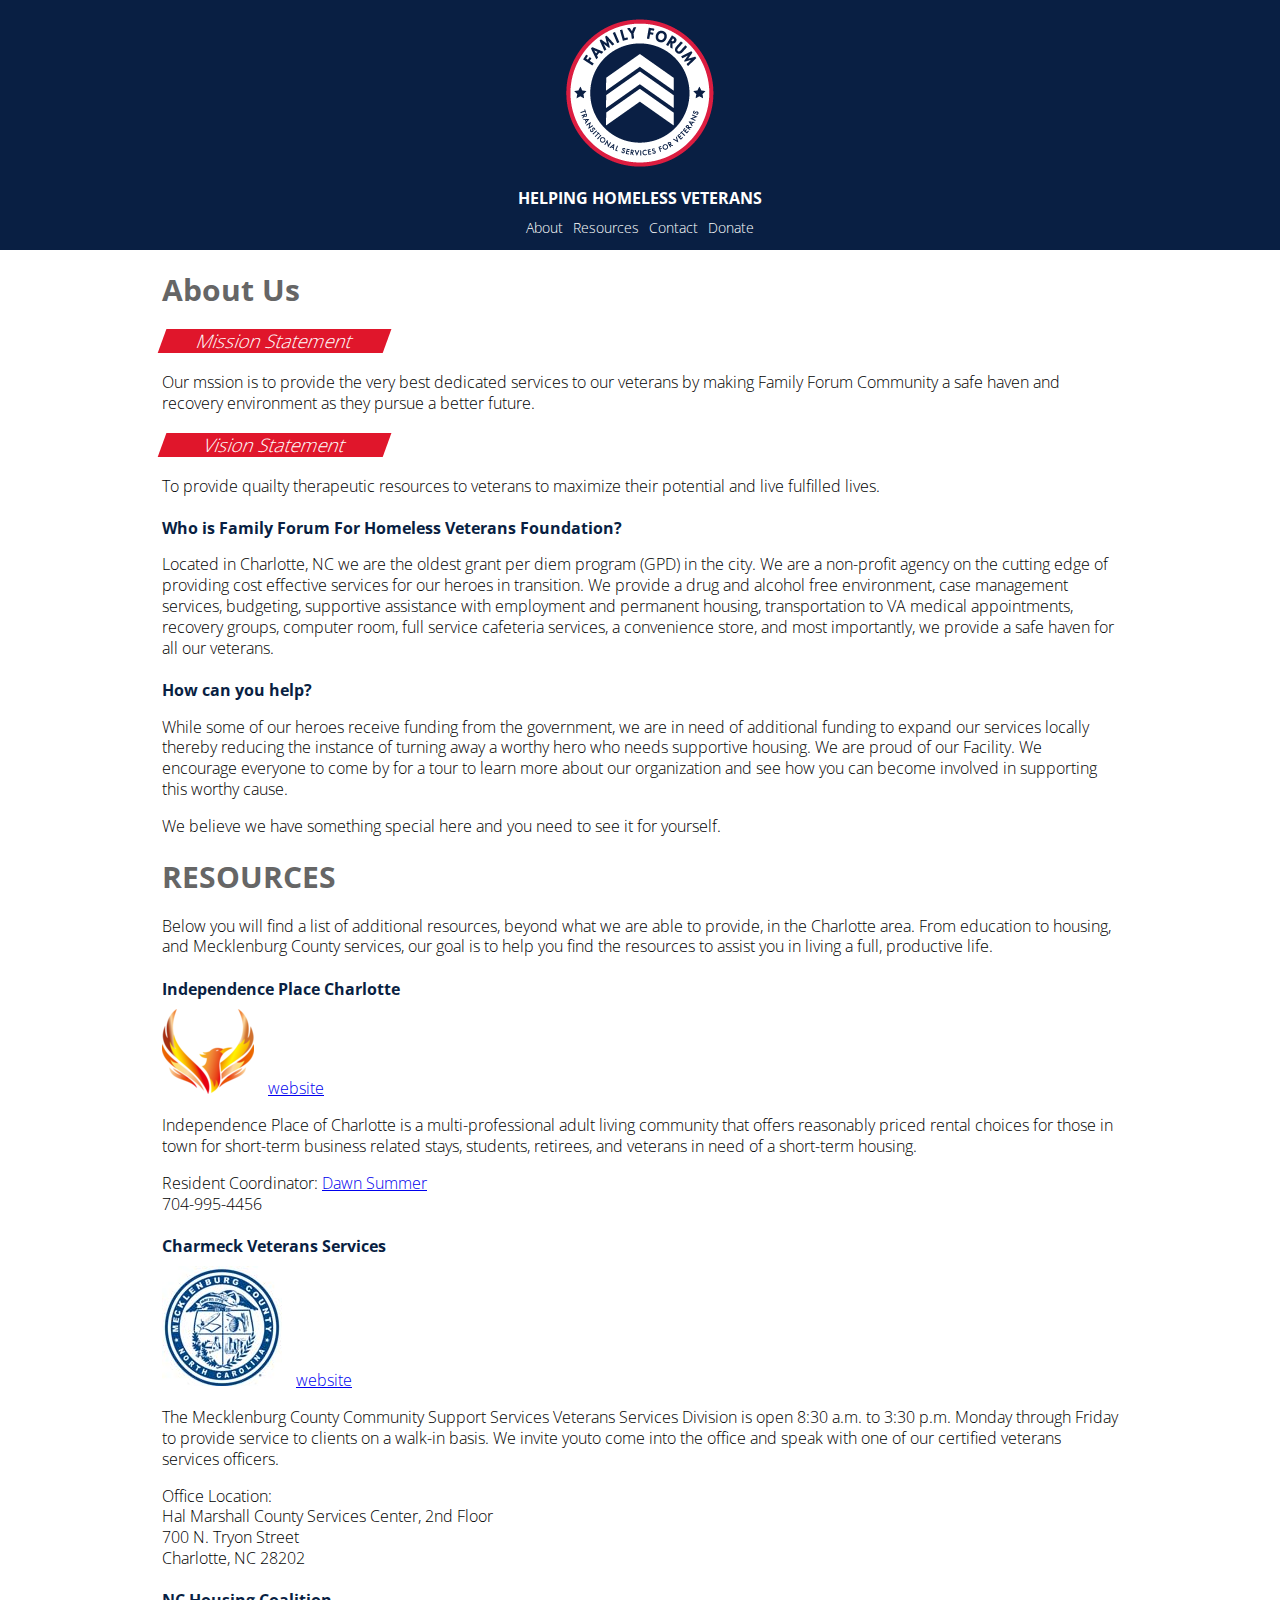
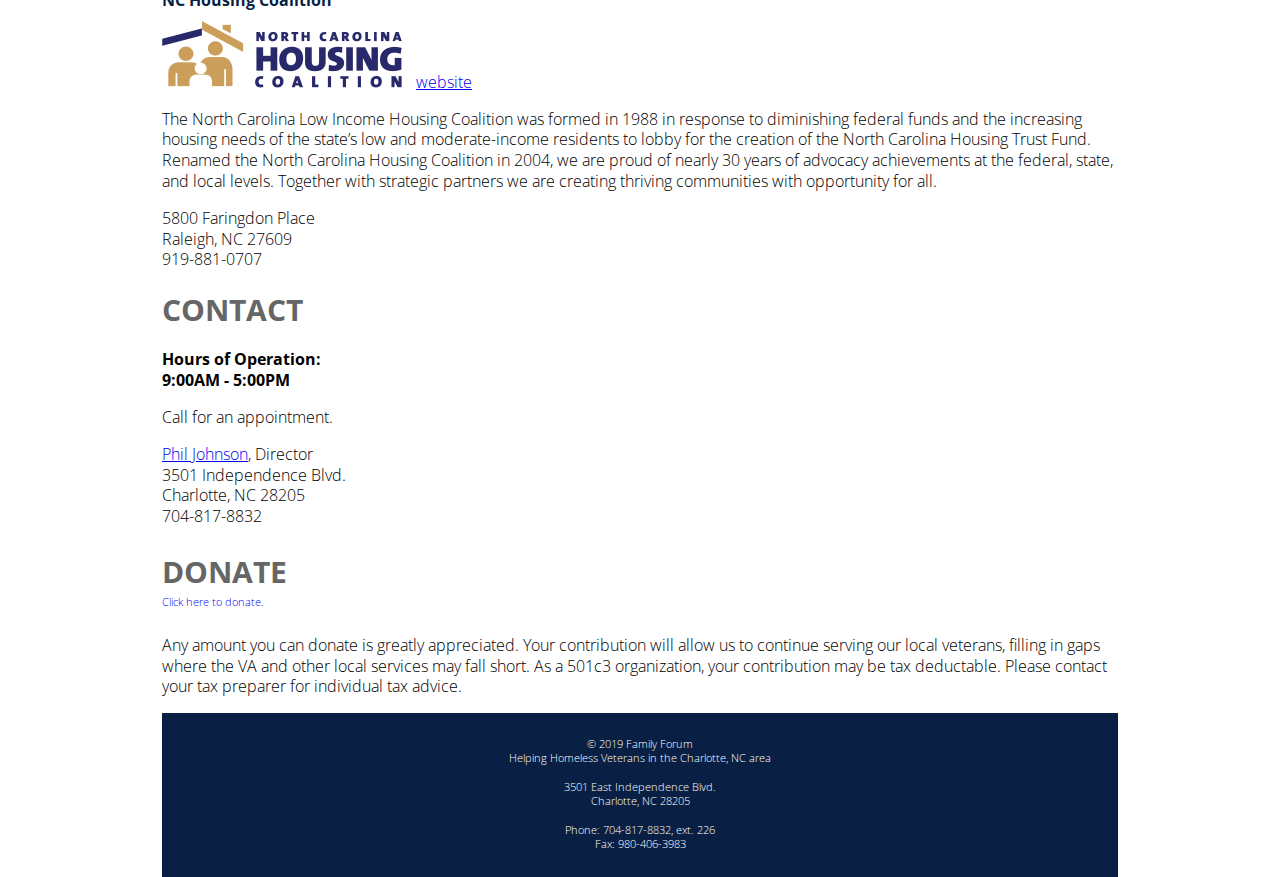
<file: index.html>
<!DOCTYPE html>
<html lang="en">

	<head>
		<meta charset="utf-8">
		<meta http-equiv="X-UA-Compatible" content="IE=edge">
		<meta name="viewport" content="width=device-width, initial-scale=1">
        <meta name = "format-detection" content = "telephone=no">
		<title>Family Forum Charlotte | Helping Homeless Veterans</title>
		
		<link rel="stylesheet" href="css/normalize.css">
		
		<link href="https://fonts.googleapis.com/css?family=Open+Sans:300,400|Open+Sans+Condensed:300,700" rel="stylesheet">
		
		<link rel="stylesheet" href="css/fforum.css">
	</head>


	<body>
	
	<header>
      <img src="images/ff_logo_150.png" id ="home" alt="Family Forum Logo">
      <h4>Helping Homeless Veterans</h4>
			
      <nav class="nav navbar-fixed-top">
        <a class="nav-link active" href="#about">About</a>
        <a class="nav-link" href="#resources">Resources</a>
        <a class="nav-link" href="#contact">Contact</a>
        <a class="nav-link" href="#donate">Donate</a>
      </nav>
				
    </header>
      <div class="container"> <!-- covers entire page -->

      <section class="about">
        <h1 id="about">About Us</h1>

        <h3>Mission Statement</h3>
        <p>Our mssion is to provide the very best dedicated services to our veterans by making Family Forum Community a safe haven and recovery environment as they pursue a better future.</p>

        <h3>Vision Statement</h3>			
        <p>To provide quailty therapeutic resources to veterans to maximize their potential and live fulfilled lives.</p>

        <h4>Who is Family Forum For Homeless Veterans&nbsp;Foundation? </h4>

        <p>Located in Charlotte, NC we are the oldest grant per diem program (GPD) in the city. We are a non-profit agency on the cutting edge of providing cost effective services for our heroes in transition. We provide a drug and alcohol free environment, case management services, budgeting, supportive assistance with employment and permanent housing, transportation to VA medical appointments, recovery groups, computer room, full service cafeteria services, a convenience store, and most importantly, we provide a safe haven for all our veterans.  </p>

        <h4>How can you help?</h4>

        <p>While some of our heroes receive funding from the government, we are in need of additional funding to expand our services locally thereby reducing the instance of turning away a worthy hero who needs supportive housing. We are proud of our Facility. We encourage everyone to come by for a tour to learn more about our organization and see how you can become involved in supporting this worthy cause.  </p>

        <p>We believe we have something special here and you need to see it for yourself. </p>
      </section>		

<!--      flag image-->
      <section class="resources">
        <h1 id="resources">RESOURCES</h1>

        <p>Below you will find a list of additional resources, beyond what we are able to provide, in the Charlotte area.  From education to housing, and Mecklenburg County services, our goal is to help you find the resources to assist you in living a full, productive life. </p>

        <h4>Independence Place Charlotte </h4> 
        <img src="images/independence_place.png" alt="Independence Place Charlotte">
        <a href="https://www.independenceplacecharlotte.com" target="_blank">website</a>
        <p>Independence Place of Charlotte is a multi-professional adult living community that offers reasonably priced rental choices for those in town for short-term business related stays, students, retirees, and veterans in need of a short-term housing.</p>
        
        <p>Resident Coordinator: <a href="mailto:example@email.com">Dawn Summer</a> <br>
        704-995-4456 </p>



        <h4>Charmeck Veterans Services</h4>

        <img src="images/meck_seal_120.jpg" alt="Mecklenburg County Seal"> 
        <a href="https://www.mecknc.gov/CommunitySupportServices/VeteransServices/Pages/default.aspx" target="blank">website</a>

        <p>The Mecklenburg County Community Support Services Veterans Services Division is open 8:30 a.m. to 3:30 p.m. Monday through Friday to provide service to clients on a walk-in basis. We invite youto come into the office and speak with one of our certified veterans services officers. </p>



        <p>
        <span>Office Location:</span><br>
        Hal Marshall County Services Center, 2nd&nbsp;Floor <br>
        700 N. Tryon Street <br>
        Charlotte, NC 28202</p>


        <h4>NC Housing Coalition</h4>
        <img src="images/nchc_Logo.png" alt="North Carolina Housing Coaltion Logo"> <a href="https://nchousing.org" target="_target">website</a>

        <p>The North Carolina Low Income Housing Coalition was formed in 1988 in response to diminishing federal funds and the increasing housing needs of the state’s low and moderate-income residents to lobby for the creation of the North Carolina Housing Trust Fund. Renamed the North Carolina Housing Coalition in 2004, we are proud of nearly 30 years of advocacy achievements at the federal, state, and local levels. Together with strategic partners we are creating thriving communities with opportunity for all.</p>

        <p>5800 Faringdon Place <br>
             Raleigh, NC 27609 <br>
             919-881-0707</p>

      </section>

      

      <section class="contact" >
        <h1 id="contact">CONTACT</h1>

        <h3>Hours of Operation: <br> 9:00AM - 5:00PM</h3>
        <p>Call for an appointment.</p>

        <p><a href="mailto:#">Phil Johnson</a>, Director <br>
        3501 Independence Blvd. <br>
            Charlotte, NC 28205<br>
            704-817-8832</p>
      </section>

      <section class="donate" id="donate">
        <a href="donation.html"><h1> DONATE </h1> 
        <h6>Click here to donate.</h6></a>
        <p>Any amount you can donate is greatly appreciated.  Your contribution will allow us to continue serving our local veterans, filling in gaps where the VA and other local services may fall short. As a 501c3 organization, your contribution may be tax deductable. Please contact your tax preparer for individual tax advice. </p>	
      </section>



    <footer>
      <div class="copyright">
        <h6>&copy; 2019 Family Forum <br>
        Helping Homeless Veterans in the Charlotte, NC area</h6>
        </div>

        <div class="location">
        <h6>3501 East Independence Blvd. <br>
        Charlotte, NC 28205 </h6>
        </div>

        <div class="telephone">
        <h6>Phone: <span>704-817-8832</span>, ext. 226 <br>
        Fax: <span>980-406-3983</span> </h6>
      </div>
    </footer>
      </div>
  </body>
</html>
</file>
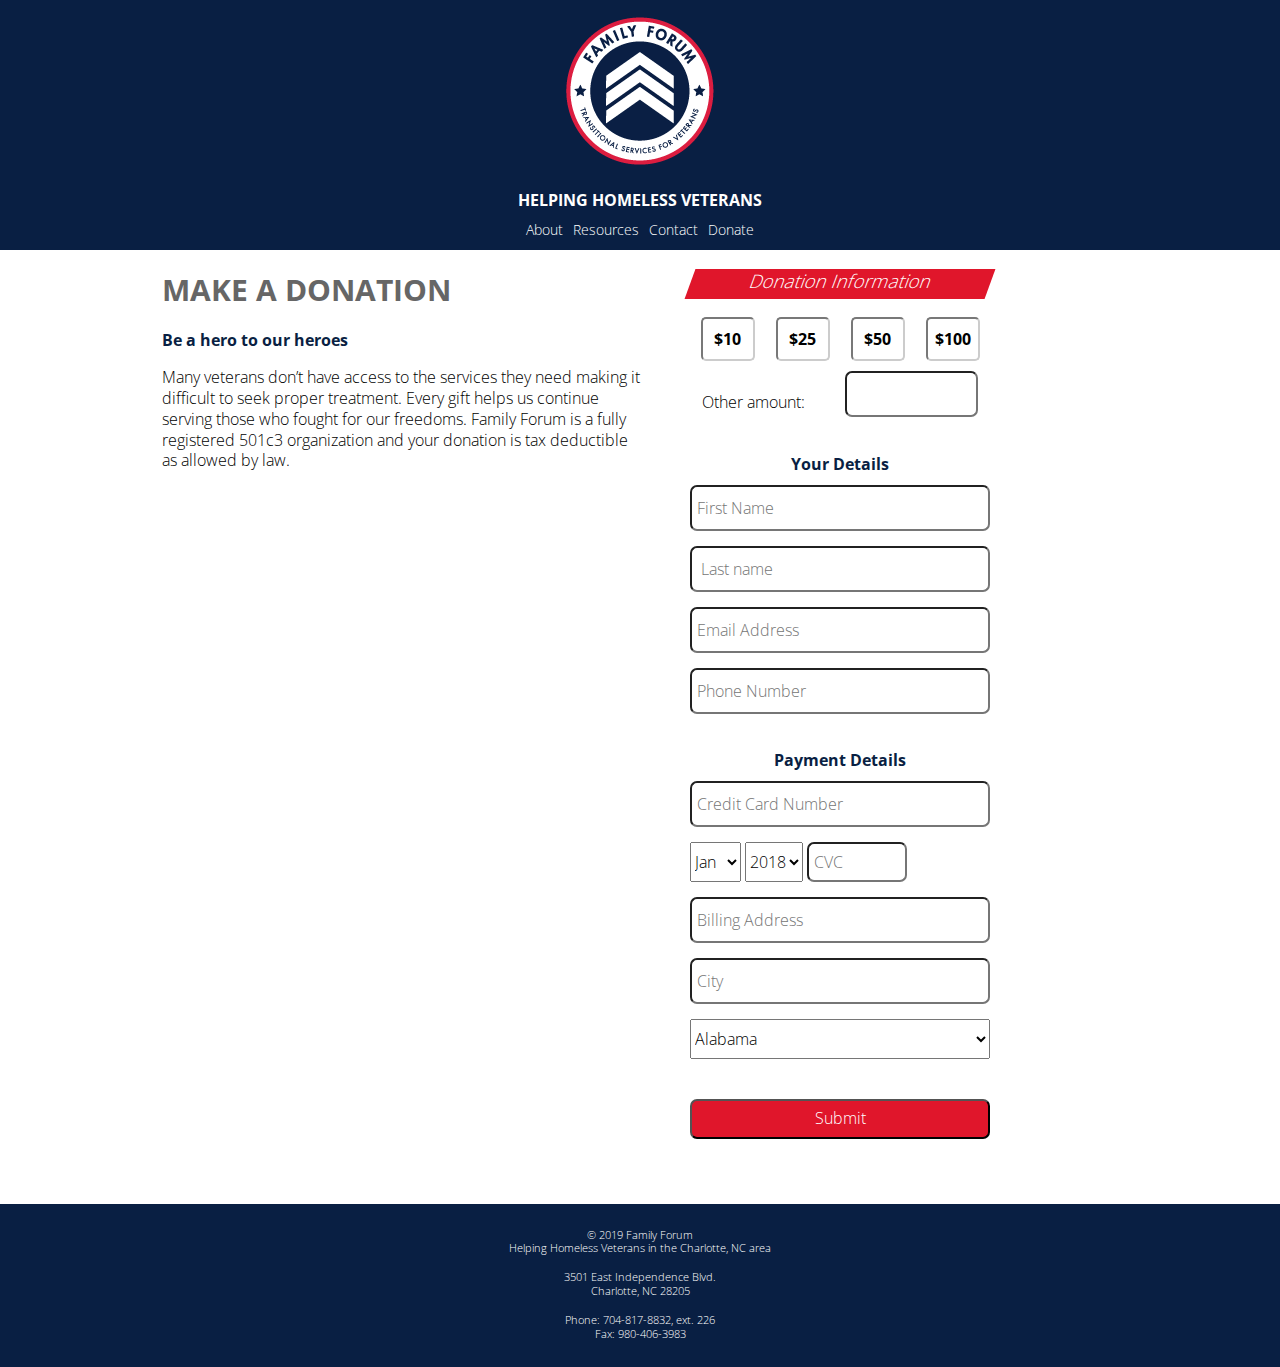
<file: donation.html>
<!DOCTYPE html>
<html lang="en">

	<head>
		<meta charset="utf-8">
		<meta http-equiv="X-UA-Compatible" content="IE=edge">
		<meta name="viewport" content="width=device-width, initial-scale=1">

		<title>Family Forum Charlotte | Donation </title>

		<link rel="stylesheet" href="css/normalize.css">

		<link href="https://fonts.googleapis.com/css?family=Open+Sans:300,400|Open+Sans+Condensed:300,700" rel="stylesheet">

		<link rel="stylesheet" href="css/donation.css">
	</head>


	<body>
       <header>

          <a href="index.html"><img src="images/ff_logo_150.png" id ="home" alt= "Family Forum Logo"></a>


		  <h4>Helping Homeless Veterans</h4>

          <nav class="nav navbar-fixed-top">
            <a class="nav-link active" href="index.html#about">About</a>
            <a class="nav-link" href="index.html#resources">Resources</a>
            <a class="nav-link" href="index.html#contact">Contact</a>
            <a class="nav-link" href="index.html#donate">Donate</a>
          </nav>

		</header>
		<div class="container"> <!-- covers entire page -->
   <div class="header">
   <h1>MAKE A DONATION</h1>

   <h4>Be a hero to our heroes</h4>

   <p>Many veterans don’t have access to the services they need making it difficult to seek proper treatment. Every gift helps us continue serving those who fought for our freedoms. Family Forum is a fully registered 501c3 organization and your donation is tax deductible as allowed by law. </p>
   </div>

    <hr>

   <div class="center">


   <form action="#">
   <h3>Donation Information</h3>

   <div class="charity">
     <div class="donation"><p>$10</p></div>
     <div class="donation"><p>$25</p></div>
     <div class="donation"><p>$50</p></div>
     <div class="donation"><p>$100</p></div>

     <label for="other">Other amount:</label><input type="text" id="other">
    </div>

     <h4>Your Details</h4>

     <input type="text" id="fname" placeholder="First Name">


     <input type="text" id="lname" placeholder=" Last name">


     <input type="email" id="email" placeholder="Email Address">


     <input type="tel" id="telephone" placeholder="Phone Number">


     <h4>Payment Details</h4>

     <input type="text" id="card" placeholder="Credit Card Number">

     <div class="card">
       <select class="card">
          <option value="January">Jan</option>
          <option value="February">Feb</option>
          <option value="March">Mar</option>
          <option value="April">Apr</option>
          <option value="May">May</option>
          <option value="June">Jun</option>
          <option value="July">Jul</option>
          <option value="August">Aug</option>
          <option value="September">Sep</option>
          <option value="October">Oct</option>
          <option value="November">Nov</option>
          <option value="December">Dec</option>
        </select>


       <select>
          <option value="2018">2018</option>
          <option value="2019">2019</option>
          <option value="2020">2020</option>
          <option value="2021">2021</option>
          <option value="2022">2022</option>
          <option value="2023">2023</option>
          <option value="2024">2024</option>
          <option value="2025">2025</option>
          <option value="2026">2026</option>
          <option value="2027">2027</option>
          <option value="2028">2028</option>
          <option value="2029">2029</option>
        </select>



        <input type="text" id="cvc" placeholder="CVC">

        </div>

        <input type="text" id="address" placeholder = "Billing Address">

        <input type="text" id="city" placeholder = "City">

      <select class="card">
        <option value="AL">Alabama</option>
        <option value="AK">Alaska</option>
        <option value="AZ">Arizona</option>
        <option value="AR">Arkansas</option>
        <option value="CA">California</option>
        <option value="CO">Colorado</option>
        <option value="CT">Connecticut</option>
        <option value="DE">Delaware</option>
        <option value="DC">District Of Columbia</option>
        <option value="FL">Florida</option>
        <option value="GA">Georgia</option>
        <option value="HI">Hawaii</option>
        <option value="ID">Idaho</option>
        <option value="IL">Illinois</option>
        <option value="IN">Indiana</option>
        <option value="IA">Iowa</option>
        <option value="KS">Kansas</option>
        <option value="KY">Kentucky</option>
        <option value="LA">Louisiana</option>
        <option value="ME">Maine</option>
        <option value="MD">Maryland</option>
        <option value="MA">Massachusetts</option>
        <option value="MI">Michigan</option>
        <option value="MN">Minnesota</option>
        <option value="MS">Mississippi</option>
        <option value="MO">Missouri</option>
        <option value="MT">Montana</option>
        <option value="NE">Nebraska</option>
        <option value="NV">Nevada</option>
        <option value="NH">New Hampshire</option>
        <option value="NJ">New Jersey</option>
        <option value="NM">New Mexico</option>
        <option value="NY">New York</option>
        <option value="NC">North Carolina</option>
        <option value="ND">North Dakota</option>
        <option value="OH">Ohio</option>
        <option value="OK">Oklahoma</option>
        <option value="OR">Oregon</option>
        <option value="PA">Pennsylvania</option>
        <option value="RI">Rhode Island</option>
        <option value="SC">South Carolina</option>
        <option value="SD">South Dakota</option>
        <option value="TN">Tennessee</option>
        <option value="TX">Texas</option>
        <option value="UT">Utah</option>
        <option value="VT">Vermont</option>
        <option value="VA">Virginia</option>
        <option value="WA">Washington</option>
        <option value="WV">West Virginia</option>
        <option value="WI">Wisconsin</option>
        <option value="WY">Wyoming</option>
      </select>

      <input type="submit">

     </form>

     </div>

      </div> <!-- end container div -->


   <footer>
			<div class="copyright">
				<h6>&copy; 2019 Family Forum <br>
				Helping Homeless Veterans in the Charlotte, NC area</h6>
				</div>

				<div class="location">
				<h6>3501 East Independence Blvd. <br>
				Charlotte, NC 28205 </h6>
				</div>

				<div class="telephone">
				<h6>Phone: <span>704-817-8832</span>, ext. 226 <br>
				Fax: <span>980-406-3983</span> </h6>
				</div>
			</footer>
    </body>
</html>
</file>
<file: css/fforum.css>
*{
	font-family: 'Open Sans', helvetica, sans-serif;
	font-weight: 300;
	line-height: 1.3;
   
}

.container{
  max-width: 956px;
  margin: 0 auto;
  padding: 0 22px;
}

h1{
	font-family: 'Open Sans Condensed', helvetica, sans-serif;
	font-size: 30px;
	font-weight: 700;
	color: #666;
}

h4{
	font-family: 'Open Sans Condensed', helvetica, sans-serif;
	font-weight: 700;
	margin-bottom: 10px;
	color: #091f43;
}

h3{
	background-color: #E0162B;
	color: white;
	width: 225px;
	transform:skewX(-20deg);
	text-align: center;
}


header{
	display: flex;
	flex-direction: column;
	justify-content: center;
    align-items: center;
	height: 250px;
	background-color: #091f43;
    
}

header img{
  margin-top: 15px;
  width: 150px;
  height: auto;
  
}
header h4{
	text-align: center;
	color: white;
	text-transform: uppercase;
}

header a{
	color: white;
	font-size: 14px;
}

header p{
	width: ;
}

header nav{
	padding-bottom: 10px;
}

nav{
	display: flex;
	justify-content: center;;
}

nav a{
	margin: 0 5px;
	text-decoration: none;
}

nav a:hover{
	color: #fff;
	font-weight:400;
	transform: scale(1.3);
    text-shadow: 2px 2px .2px #E0162B;
}

.resources img{
    padding-right: 10px;
}

.contact{
    margin-bottom: 25px;
}

.contact h3{
    text-align: left;
    background-color: transparent;
    color: black;
    font-weight: 700;
    font-size: 16px;
    transform: none;
}


.donate a, 
.donate h1,
.donate h6{
  text-decoration: none;
}

a h1{
  margin-bottom: 5px;
}

a h6{
  margin-top: 5px;
}
footer{
    display: flex;
    flex-direction: column;
    justify-content: center;
    height: auto;
    background-color: #091f43;
    color: white;
}

.copyright{
	display: flex;
    flex-direction: column;
	flex-wrap: nowrap;
	text-align: center;
}


.location, 
.telephone{
	text-align: center;
	margin-top: -35px;
}

h6 span{
  color: white;
  text-decoration: none;
}
</file>
<file: css/donation.css>
*{
	font-family: 'Open Sans', helvetica, sans-serif;
	font-weight: 300;
	line-height: 1.3;
   
}

.container{
  max-width: 956px;
  margin: 0 auto;
  padding: 0 22px;
}

h1{
	font-family: 'Open Sans Condensed', helvetica, sans-serif;
	font-size: 30px;
	font-weight: 700;
	color: #666;
}

h4{
	font-family: 'Open Sans Condensed', helvetica, sans-serif;
	font-weight: 700;
	margin-bottom: 10px;
	color: #091f43;
}

h3{
	background-color: #E0162B;
	color: white;
	width: 225px;
	transform:skewX(-20deg);
	text-align: center;
}


header{
	display: flex;
	flex-direction: column;
	justify-content: center;
    align-items: center;
	height: 250px;
	background-color: #091f43;
}

header h4{
	text-align: center;
	color: white;
	text-transform: uppercase;
}

header img{
  margin-top: 15px;
  max-width: 150px;
  height: auto;
}
header a{
	color: white;
	font-size: 14px;
}

header p{
	width: ;
}

header nav{
	padding-bottom: 10px;
}

nav{
	display: flex;
	justify-content: center;;
}

nav a{
	margin: 0 5px;
	text-decoration: none;
}

nav a:hover{
	color: #fff;
	font-weight:400;
	transform: scale(1.3);
    text-shadow: 2px 2px .2px #E0162B;
}

/*form styling*/

.center{
  display: flex;
  justify-content: center;
}

form{
  display: flex;
  flex-wrap: wrap;
  justify-content: center;
  align-items: center;
  margin: 50px 0;
  max-width: 300px;
}


form h3{
  flex: 1;
  height: 30px;
  
}


select{
  margin-bottom: 15px;
}


label{
  align-self: center; 
}


.charity{
  display: flex;
  flex-wrap: wrap;
  justify-content: space-around;
  align-content: center;
}

.donation{
  display: flex;
  justify-content: center;
  align-items: center;
  flex: 0 1 auto;
  align-self: center;
  width: 40px;
  height: 40px;
  border: 1px solid #ccc;
  border-width:2px;  
  border-style:inset;
  padding: 0 5px;
  border-radius: 5px;
  background-color: white;
  margin-bottom: 10px;
}

.donation p{
  font-weight: 700;
}

input{
  border-radius: 7px;
  height: 40px;
  width: 300px;
  margin-bottom: 15px;
}

input[type="submit"]{
  width: 300px;
  height: 40px;
  background-color: #E0162B;
  color: white;
  margin-top: 25px;
  box-sizing:border-box;
}

input[type="submit"]:hover{
  background-color: #091f43;
}


input[type="submit"]:active{
  background-color: white;
  color: #091f43;
}

input[placeholder]{
  padding-left: 5px;
  color: #091f43;
}

#other{
  width: 125px;
  margin-left: 15px;
}

select{
  height: 40px;
  box-sizing: border-box;
}
#cvc{
  width: 100px;
  box-sizing: border-box;
  height: 40px;
}

/*end form styling*/



footer{
    display: flex;
    flex-direction: column;
    justify-content: center;
    height: auto;
    background-color: #091f43;
    color: white;
}

.copyright{
	display: flex;
    flex-direction: column;
	flex-wrap: nowrap;
	text-align: center;
}


.location, 
.telephone{
	text-align: center;
	margin-top: -35px;
}

.card{
  flex: 1;
}

h6 span{
  color: white;
  text-decoration: none;
}


@media screen and (min-width: 800px) {
  .container{
    display: flex;
    
  }
  
  .center{
    justify-content: flex-start;
  }
  .header{
    flex:1;
    max-width: 50%;
    align-content: flex-start;
  
  }
  
  form{
    flex: 2;
    align-content: flex-start;
    margin-top: 0;
    width: 50%;
    padding: 0 50px;  
  }
  
  
  hr{
    display:none;
  }
}
</file>
